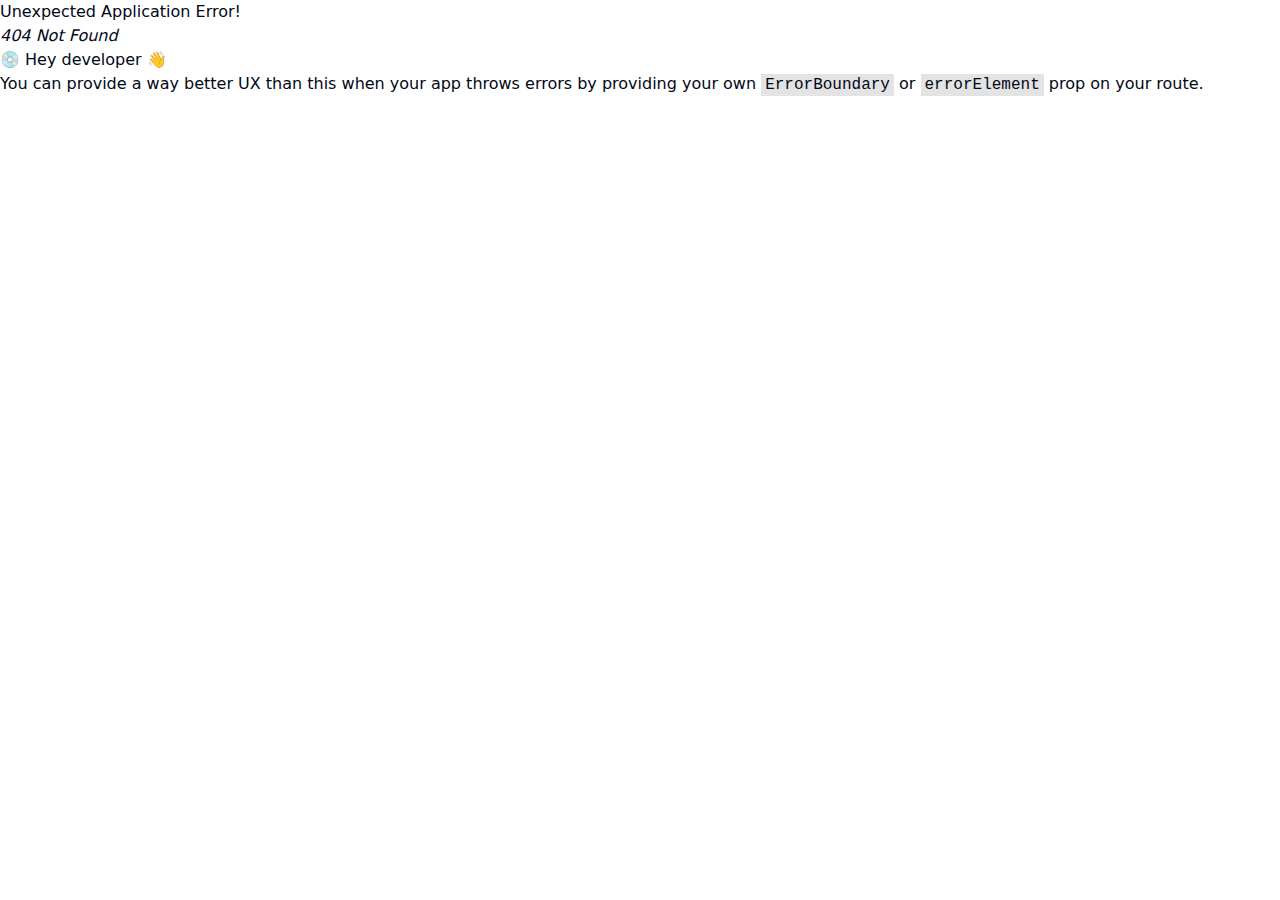
<file: index.html>
<!doctype html>
<html lang="en">
  <head>
    <meta charset="UTF-8" />
    <link rel="icon" type="image/x-icon" href="/favicon.ico">
    <meta name="viewport" content="width=device-width, initial-scale=1.0" />
    <title>XP Werewolf</title>
    <script type="module" crossorigin src="/xpwerewolf.js"></script>
    <link rel="stylesheet" crossorigin href="/style.css">
  </head>
  <body>
    <div id="root"></div>
  </body>
</html>
</file>
<file: style.css>
*,
:before,
:after {
    --tw-border-spacing-x: 0;
    --tw-border-spacing-y: 0;
    --tw-translate-x: 0;
    --tw-translate-y: 0;
    --tw-rotate: 0;
    --tw-skew-x: 0;
    --tw-skew-y: 0;
    --tw-scale-x: 1;
    --tw-scale-y: 1;
    --tw-pan-x: ;
    --tw-pan-y: ;
    --tw-pinch-zoom: ;
    --tw-scroll-snap-strictness: proximity;
    --tw-gradient-from-position: ;
    --tw-gradient-via-position: ;
    --tw-gradient-to-position: ;
    --tw-ordinal: ;
    --tw-slashed-zero: ;
    --tw-numeric-figure: ;
    --tw-numeric-spacing: ;
    --tw-numeric-fraction: ;
    --tw-ring-inset: ;
    --tw-ring-offset-width: 0px;
    --tw-ring-offset-color: #fff;
    --tw-ring-color: rgb(59 130 246 / .5);
    --tw-ring-offset-shadow: 0 0 #0000;
    --tw-ring-shadow: 0 0 #0000;
    --tw-shadow: 0 0 #0000;
    --tw-shadow-colored: 0 0 #0000;
    --tw-blur: ;
    --tw-brightness: ;
    --tw-contrast: ;
    --tw-grayscale: ;
    --tw-hue-rotate: ;
    --tw-invert: ;
    --tw-saturate: ;
    --tw-sepia: ;
    --tw-drop-shadow: ;
    --tw-backdrop-blur: ;
    --tw-backdrop-brightness: ;
    --tw-backdrop-contrast: ;
    --tw-backdrop-grayscale: ;
    --tw-backdrop-hue-rotate: ;
    --tw-backdrop-invert: ;
    --tw-backdrop-opacity: ;
    --tw-backdrop-saturate: ;
    --tw-backdrop-sepia: ;
    --tw-contain-size: ;
    --tw-contain-layout: ;
    --tw-contain-paint: ;
    --tw-contain-style:
}

::backdrop {
    --tw-border-spacing-x: 0;
    --tw-border-spacing-y: 0;
    --tw-translate-x: 0;
    --tw-translate-y: 0;
    --tw-rotate: 0;
    --tw-skew-x: 0;
    --tw-skew-y: 0;
    --tw-scale-x: 1;
    --tw-scale-y: 1;
    --tw-pan-x: ;
    --tw-pan-y: ;
    --tw-pinch-zoom: ;
    --tw-scroll-snap-strictness: proximity;
    --tw-gradient-from-position: ;
    --tw-gradient-via-position: ;
    --tw-gradient-to-position: ;
    --tw-ordinal: ;
    --tw-slashed-zero: ;
    --tw-numeric-figure: ;
    --tw-numeric-spacing: ;
    --tw-numeric-fraction: ;
    --tw-ring-inset: ;
    --tw-ring-offset-width: 0px;
    --tw-ring-offset-color: #fff;
    --tw-ring-color: rgb(59 130 246 / .5);
    --tw-ring-offset-shadow: 0 0 #0000;
    --tw-ring-shadow: 0 0 #0000;
    --tw-shadow: 0 0 #0000;
    --tw-shadow-colored: 0 0 #0000;
    --tw-blur: ;
    --tw-brightness: ;
    --tw-contrast: ;
    --tw-grayscale: ;
    --tw-hue-rotate: ;
    --tw-invert: ;
    --tw-saturate: ;
    --tw-sepia: ;
    --tw-drop-shadow: ;
    --tw-backdrop-blur: ;
    --tw-backdrop-brightness: ;
    --tw-backdrop-contrast: ;
    --tw-backdrop-grayscale: ;
    --tw-backdrop-hue-rotate: ;
    --tw-backdrop-invert: ;
    --tw-backdrop-opacity: ;
    --tw-backdrop-saturate: ;
    --tw-backdrop-sepia: ;
    --tw-contain-size: ;
    --tw-contain-layout: ;
    --tw-contain-paint: ;
    --tw-contain-style:
}

*,
:before,
:after {
    box-sizing: border-box;
    border-width: 0;
    border-style: solid;
    border-color: #e5e7eb
}

:before,
:after {
    --tw-content: ""
}

html,
:host {
    line-height: 1.5;
    -webkit-text-size-adjust: 100%;
    -moz-tab-size: 4;
    -o-tab-size: 4;
    tab-size: 4;
    font-family: ui-sans-serif, system-ui, sans-serif, "Apple Color Emoji", "Segoe UI Emoji", Segoe UI Symbol, "Noto Color Emoji";
    font-feature-settings: normal;
    font-variation-settings: normal;
    -webkit-tap-highlight-color: transparent
}

body {
    margin: 0;
    line-height: inherit
}

hr {
    height: 0;
    color: inherit;
    border-top-width: 1px
}

abbr:where([title]) {
    -webkit-text-decoration: underline dotted;
    text-decoration: underline dotted
}

h1,
h2,
h3,
h4,
h5,
h6 {
    font-size: inherit;
    font-weight: inherit
}

a {
    color: inherit;
    text-decoration: inherit
}

b,
strong {
    font-weight: bolder
}

code,
kbd,
samp,
pre {
    font-family: ui-monospace, SFMono-Regular, Menlo, Monaco, Consolas, Liberation Mono, Courier New, monospace;
    font-feature-settings: normal;
    font-variation-settings: normal;
    font-size: 1em
}

small {
    font-size: 80%
}

sub,
sup {
    font-size: 75%;
    line-height: 0;
    position: relative;
    vertical-align: baseline
}

sub {
    bottom: -.25em
}

sup {
    top: -.5em
}

table {
    text-indent: 0;
    border-color: inherit;
    border-collapse: collapse
}

button,
input,
optgroup,
select,
textarea {
    font-family: inherit;
    font-feature-settings: inherit;
    font-variation-settings: inherit;
    font-size: 100%;
    font-weight: inherit;
    line-height: inherit;
    letter-spacing: inherit;
    color: inherit;
    margin: 0;
    padding: 0
}

button,
select {
    text-transform: none
}

button,
input:where([type=button]),
input:where([type=reset]),
input:where([type=submit]) {
    -webkit-appearance: button;
    background-color: transparent;
    background-image: none
}

:-moz-focusring {
    outline: auto
}

:-moz-ui-invalid {
    box-shadow: none
}

progress {
    vertical-align: baseline
}

::-webkit-inner-spin-button,
::-webkit-outer-spin-button {
    height: auto
}

[type=search] {
    -webkit-appearance: textfield;
    outline-offset: -2px
}

::-webkit-search-decoration {
    -webkit-appearance: none
}

::-webkit-file-upload-button {
    -webkit-appearance: button;
    font: inherit
}

summary {
    display: list-item
}

blockquote,
dl,
dd,
h1,
h2,
h3,
h4,
h5,
h6,
hr,
figure,
p,
pre {
    margin: 0
}

fieldset {
    margin: 0;
    padding: 0
}

legend {
    padding: 0
}

ol,
ul,
menu {
    list-style: none;
    margin: 0;
    padding: 0
}

dialog {
    padding: 0
}

textarea {
    resize: vertical
}

input::-moz-placeholder,
textarea::-moz-placeholder {
    opacity: 1;
    color: #9ca3af
}

input::placeholder,
textarea::placeholder {
    opacity: 1;
    color: #9ca3af
}

button,
[role=button] {
    cursor: pointer
}

:disabled {
    cursor: default
}

img,
svg,
video,
canvas,
audio,
iframe,
embed,
object {
    display: block;
    vertical-align: middle
}

img,
video {
    max-width: 100%;
    height: auto
}

[hidden] {
    display: none
}

:root {
    --background: 0 0% 100%;
    --foreground: 222.2 84% 4.9%;
    --card: 0 0% 100%;
    --card-foreground: 222.2 84% 4.9%;
    --popover: 0 0% 100%;
    --popover-foreground: 222.2 84% 4.9%;
    --primary: 222.2 47.4% 11.2%;
    --primary-foreground: 210 40% 98%;
    --secondary: 210 40% 96.1%;
    --secondary-foreground: 222.2 47.4% 11.2%;
    --muted: 210 40% 96.1%;
    --muted-foreground: 215.4 16.3% 46.9%;
    --accent: 210 40% 96.1%;
    --accent-foreground: 222.2 47.4% 11.2%;
    --destructive: 0 84.2% 60.2%;
    --destructive-foreground: 210 40% 98%;
    --border: 214.3 31.8% 91.4%;
    --input: 214.3 31.8% 91.4%;
    --ring: 222.2 84% 4.9%;
    --radius: .5rem;
    --chart-1: 12 76% 61%;
    --chart-2: 173 58% 39%;
    --chart-3: 197 37% 24%;
    --chart-4: 43 74% 66%;
    --chart-5: 27 87% 67%
}

.dark {
    --background: 222.2 84% 4.9%;
    --foreground: 210 40% 98%;
    --card: 222.2 84% 4.9%;
    --card-foreground: 210 40% 98%;
    --popover: 222.2 84% 4.9%;
    --popover-foreground: 210 40% 98%;
    --primary: 210 40% 98%;
    --primary-foreground: 222.2 47.4% 11.2%;
    --secondary: 217.2 32.6% 17.5%;
    --secondary-foreground: 210 40% 98%;
    --muted: 217.2 32.6% 17.5%;
    --muted-foreground: 215 20.2% 65.1%;
    --accent: 217.2 32.6% 17.5%;
    --accent-foreground: 210 40% 98%;
    --destructive: 0 62.8% 30.6%;
    --destructive-foreground: 210 40% 98%;
    --border: 217.2 32.6% 17.5%;
    --input: 217.2 32.6% 17.5%;
    --ring: 212.7 26.8% 83.9%;
    --chart-1: 220 70% 50%;
    --chart-2: 160 60% 45%;
    --chart-3: 30 80% 55%;
    --chart-4: 280 65% 60%;
    --chart-5: 340 75% 55%
}

* {
    border-color: hsl(var(--border))
}

body {
    background-color: hsl(var(--background));
    color: hsl(var(--foreground))
}

.sr-only {
    position: absolute;
    width: 1px;
    height: 1px;
    padding: 0;
    margin: -1px;
    overflow: hidden;
    clip: rect(0, 0, 0, 0);
    white-space: nowrap;
    border-width: 0
}

.pointer-events-none {
    pointer-events: none
}

.pointer-events-auto {
    pointer-events: auto
}

.visible {
    visibility: visible
}

.invisible {
    visibility: hidden
}

.fixed {
    position: fixed
}

.absolute {
    position: absolute
}

.relative {
    position: relative
}

.inset-0 {
    top: 0;
    right: 0;
    bottom: 0;
    left: 0
}

.inset-x-0 {
    left: 0;
    right: 0
}

.inset-y-0 {
    top: 0;
    bottom: 0
}

.-bottom-12 {
    bottom: -3rem
}

.-left-12 {
    left: -3rem
}

.-left-2 {
    left: -.5rem
}

.-right-12 {
    right: -3rem
}

.-right-2 {
    right: -.5rem
}

.-top-12 {
    top: -3rem
}

.-top-2 {
    top: -.5rem
}

.bottom-0 {
    bottom: 0
}

.left-0 {
    left: 0
}

.left-1 {
    left: .25rem
}

.left-1\/2 {
    left: 50%
}

.left-2 {
    left: .5rem
}

.left-\[50\%\] {
    left: 50%
}

.right-0 {
    right: 0
}

.right-1 {
    right: .25rem
}

.right-2 {
    right: .5rem
}

.right-4 {
    right: 1rem
}

.top-0 {
    top: 0
}

.top-1\/2 {
    top: 50%
}

.top-2 {
    top: .5rem
}

.top-4 {
    top: 1rem
}

.top-\[1px\] {
    top: 1px
}

.top-\[50\%\] {
    top: 50%
}

.top-\[60\%\] {
    top: 60%
}

.top-full {
    top: 100%
}

.z-10 {
    z-index: 10
}

.z-50 {
    z-index: 50
}

.z-\[100\] {
    z-index: 100
}

.z-\[1\] {
    z-index: 1
}

.-mx-1 {
    margin-left: -.25rem;
    margin-right: -.25rem
}

.mx-4 {
    margin-left: 1rem;
    margin-right: 1rem
}

.mx-auto {
    margin-left: auto;
    margin-right: auto
}

.my-0\.5 {
    margin-top: .125rem;
    margin-bottom: .125rem
}

.my-1 {
    margin-top: .25rem;
    margin-bottom: .25rem
}

.-ml-4 {
    margin-left: -1rem
}

.-mt-4 {
    margin-top: -1rem
}

.mb-1 {
    margin-bottom: .25rem
}

.mb-2 {
    margin-bottom: .5rem
}

.mb-3 {
    margin-bottom: .75rem
}

.mb-4 {
    margin-bottom: 1rem
}

.mb-6 {
    margin-bottom: 1.5rem
}

.mb-8 {
    margin-bottom: 2rem
}

.ml-1 {
    margin-left: .25rem
}

.ml-4 {
    margin-left: 1rem
}

.ml-auto {
    margin-left: auto
}

.mr-1 {
    margin-right: .25rem
}

.mr-2 {
    margin-right: .5rem
}

.mt-1 {
    margin-top: .25rem
}

.mt-1\.5 {
    margin-top: .375rem
}

.mt-2 {
    margin-top: .5rem
}

.mt-24 {
    margin-top: 6rem
}

.mt-3 {
    margin-top: .75rem
}

.mt-4 {
    margin-top: 1rem
}

.mt-6 {
    margin-top: 1.5rem
}

.mt-8 {
    margin-top: 2rem
}

.mt-auto {
    margin-top: auto
}

.block {
    display: block
}

.flex {
    display: flex
}

.inline-flex {
    display: inline-flex
}

.table {
    display: table
}

.grid {
    display: grid
}

.hidden {
    display: none
}

.aspect-square {
    aspect-ratio: 1 / 1
}

.aspect-video {
    aspect-ratio: 16 / 9
}

.h-1\.5 {
    height: .375rem
}

.h-10 {
    height: 2.5rem
}

.h-11 {
    height: 2.75rem
}

.h-12 {
    height: 3rem
}

.h-16 {
    height: 4rem
}

.h-2 {
    height: .5rem
}

.h-2\.5 {
    height: .625rem
}

.h-20 {
    height: 5rem
}

.h-24 {
    height: 6rem
}

.h-3 {
    height: .75rem
}

.h-3\.5 {
    height: .875rem
}

.h-32 {
    height: 8rem
}

.h-4 {
    height: 1rem
}

.h-5 {
    height: 1.25rem
}

.h-6 {
    height: 1.5rem
}

.h-7 {
    height: 1.75rem
}

.h-8 {
    height: 2rem
}

.h-9 {
    height: 2.25rem
}

.h-\[1px\] {
    height: 1px
}

.h-\[var\(--radix-navigation-menu-viewport-height\)\] {
    height: var(--radix-navigation-menu-viewport-height)
}

.h-\[var\(--radix-select-trigger-height\)\] {
    height: var(--radix-select-trigger-height)
}

.h-auto {
    height: auto
}

.h-full {
    height: 100%
}

.h-px {
    height: 1px
}

.max-h-96 {
    max-height: 24rem
}

.max-h-\[300px\] {
    max-height: 300px
}

.max-h-screen {
    max-height: 100vh
}

.min-h-\[80px\] {
    min-height: 80px
}

.min-h-screen {
    min-height: 100vh
}

.w-0 {
    width: 0px
}

.w-1 {
    width: .25rem
}

.w-10 {
    width: 2.5rem
}

.w-11 {
    width: 2.75rem
}

.w-12 {
    width: 3rem
}

.w-16 {
    width: 4rem
}

.w-2 {
    width: .5rem
}

.w-2\.5 {
    width: .625rem
}

.w-20 {
    width: 5rem
}

.w-24 {
    width: 6rem
}

.w-3 {
    width: .75rem
}

.w-3\.5 {
    width: .875rem
}

.w-3\/4 {
    width: 75%
}

.w-4 {
    width: 1rem
}

.w-5 {
    width: 1.25rem
}

.w-6 {
    width: 1.5rem
}

.w-64 {
    width: 16rem
}

.w-7 {
    width: 1.75rem
}

.w-72 {
    width: 18rem
}

.w-8 {
    width: 2rem
}

.w-9 {
    width: 2.25rem
}

.w-\[100px\] {
    width: 100px
}

.w-\[1px\] {
    width: 1px
}

.w-full {
    width: 100%
}

.w-max {
    width: -moz-max-content;
    width: max-content
}

.w-px {
    width: 1px
}

.min-w-0 {
    min-width: 0px
}

.min-w-\[12rem\] {
    min-width: 12rem
}

.min-w-\[8rem\] {
    min-width: 8rem
}

.min-w-\[var\(--radix-select-trigger-width\)\] {
    min-width: var(--radix-select-trigger-width)
}

.max-w-2xl {
    max-width: 42rem
}

.max-w-4xl {
    max-width: 56rem
}

.max-w-6xl {
    max-width: 72rem
}

.max-w-lg {
    max-width: 32rem
}

.max-w-max {
    max-width: -moz-max-content;
    max-width: max-content
}

.max-w-md {
    max-width: 28rem
}

.flex-1 {
    flex: 1 1 0%
}

.shrink-0 {
    flex-shrink: 0
}

.grow {
    flex-grow: 1
}

.grow-0 {
    flex-grow: 0
}

.basis-full {
    flex-basis: 100%
}

.caption-bottom {
    caption-side: bottom
}

.border-collapse {
    border-collapse: collapse
}

.-translate-x-1\/2 {
    --tw-translate-x: -50%;
    transform: translate(var(--tw-translate-x), var(--tw-translate-y)) rotate(var(--tw-rotate)) skew(var(--tw-skew-x)) skewY(var(--tw-skew-y)) scaleX(var(--tw-scale-x)) scaleY(var(--tw-scale-y))
}

.-translate-y-1\/2 {
    --tw-translate-y: -50%;
    transform: translate(var(--tw-translate-x), var(--tw-translate-y)) rotate(var(--tw-rotate)) skew(var(--tw-skew-x)) skewY(var(--tw-skew-y)) scaleX(var(--tw-scale-x)) scaleY(var(--tw-scale-y))
}

.translate-x-\[-50\%\] {
    --tw-translate-x: -50%;
    transform: translate(var(--tw-translate-x), var(--tw-translate-y)) rotate(var(--tw-rotate)) skew(var(--tw-skew-x)) skewY(var(--tw-skew-y)) scaleX(var(--tw-scale-x)) scaleY(var(--tw-scale-y))
}

.translate-y-\[-50\%\] {
    --tw-translate-y: -50%;
    transform: translate(var(--tw-translate-x), var(--tw-translate-y)) rotate(var(--tw-rotate)) skew(var(--tw-skew-x)) skewY(var(--tw-skew-y)) scaleX(var(--tw-scale-x)) scaleY(var(--tw-scale-y))
}

.rotate-45 {
    --tw-rotate: 45deg;
    transform: translate(var(--tw-translate-x), var(--tw-translate-y)) rotate(var(--tw-rotate)) skew(var(--tw-skew-x)) skewY(var(--tw-skew-y)) scaleX(var(--tw-scale-x)) scaleY(var(--tw-scale-y))
}

.rotate-90 {
    --tw-rotate: 90deg;
    transform: translate(var(--tw-translate-x), var(--tw-translate-y)) rotate(var(--tw-rotate)) skew(var(--tw-skew-x)) skewY(var(--tw-skew-y)) scaleX(var(--tw-scale-x)) scaleY(var(--tw-scale-y))
}

.transform {
    transform: translate(var(--tw-translate-x), var(--tw-translate-y)) rotate(var(--tw-rotate)) skew(var(--tw-skew-x)) skewY(var(--tw-skew-y)) scaleX(var(--tw-scale-x)) scaleY(var(--tw-scale-y))
}

@keyframes bounce {

    0%,
    to {
        transform: translateY(-25%);
        animation-timing-function: cubic-bezier(.8, 0, 1, 1)
    }

    50% {
        transform: none;
        animation-timing-function: cubic-bezier(0, 0, .2, 1)
    }
}

.animate-bounce {
    animation: bounce 1s infinite
}

@keyframes pulse {
    50% {
        opacity: .5
    }
}

.animate-pulse {
    animation: pulse 2s cubic-bezier(.4, 0, .6, 1) infinite
}

@keyframes spin {
    to {
        transform: rotate(360deg)
    }
}

.animate-spin {
    animation: spin 1s linear infinite
}

.cursor-default {
    cursor: default
}

.cursor-not-allowed {
    cursor: not-allowed
}

.cursor-pointer {
    cursor: pointer
}

.touch-none {
    touch-action: none
}

.select-none {
    -webkit-user-select: none;
    -moz-user-select: none;
    user-select: none
}

.resize-none {
    resize: none
}

.list-none {
    list-style-type: none
}

.grid-cols-2 {
    grid-template-columns: repeat(2, minmax(0, 1fr))
}

.flex-row {
    flex-direction: row
}

.flex-col {
    flex-direction: column
}

.flex-col-reverse {
    flex-direction: column-reverse
}

.flex-wrap {
    flex-wrap: wrap
}

.items-start {
    align-items: flex-start
}

.items-end {
    align-items: flex-end
}

.items-center {
    align-items: center
}

.items-stretch {
    align-items: stretch
}

.justify-center {
    justify-content: center
}

.justify-between {
    justify-content: space-between
}

.gap-1 {
    gap: .25rem
}

.gap-1\.5 {
    gap: .375rem
}

.gap-2 {
    gap: .5rem
}

.gap-3 {
    gap: .75rem
}

.gap-4 {
    gap: 1rem
}

.gap-6 {
    gap: 1.5rem
}

.space-x-1>:not([hidden])~:not([hidden]) {
    --tw-space-x-reverse: 0;
    margin-right: calc(.25rem * var(--tw-space-x-reverse));
    margin-left: calc(.25rem * calc(1 - var(--tw-space-x-reverse)))
}

.space-x-3>:not([hidden])~:not([hidden]) {
    --tw-space-x-reverse: 0;
    margin-right: calc(.75rem * var(--tw-space-x-reverse));
    margin-left: calc(.75rem * calc(1 - var(--tw-space-x-reverse)))
}

.space-x-4>:not([hidden])~:not([hidden]) {
    --tw-space-x-reverse: 0;
    margin-right: calc(1rem * var(--tw-space-x-reverse));
    margin-left: calc(1rem * calc(1 - var(--tw-space-x-reverse)))
}

.space-y-1>:not([hidden])~:not([hidden]) {
    --tw-space-y-reverse: 0;
    margin-top: calc(.25rem * calc(1 - var(--tw-space-y-reverse)));
    margin-bottom: calc(.25rem * var(--tw-space-y-reverse))
}

.space-y-1\.5>:not([hidden])~:not([hidden]) {
    --tw-space-y-reverse: 0;
    margin-top: calc(.375rem * calc(1 - var(--tw-space-y-reverse)));
    margin-bottom: calc(.375rem * var(--tw-space-y-reverse))
}

.space-y-2>:not([hidden])~:not([hidden]) {
    --tw-space-y-reverse: 0;
    margin-top: calc(.5rem * calc(1 - var(--tw-space-y-reverse)));
    margin-bottom: calc(.5rem * var(--tw-space-y-reverse))
}

.space-y-3>:not([hidden])~:not([hidden]) {
    --tw-space-y-reverse: 0;
    margin-top: calc(.75rem * calc(1 - var(--tw-space-y-reverse)));
    margin-bottom: calc(.75rem * var(--tw-space-y-reverse))
}

.space-y-4>:not([hidden])~:not([hidden]) {
    --tw-space-y-reverse: 0;
    margin-top: calc(1rem * calc(1 - var(--tw-space-y-reverse)));
    margin-bottom: calc(1rem * var(--tw-space-y-reverse))
}

.overflow-auto {
    overflow: auto
}

.overflow-hidden {
    overflow: hidden
}

.overflow-y-auto {
    overflow-y: auto
}

.overflow-x-hidden {
    overflow-x: hidden
}

.whitespace-nowrap {
    white-space: nowrap
}

.break-words {
    overflow-wrap: break-word
}

.rounded-2xl {
    border-radius: 1rem
}

.rounded-3xl {
    border-radius: 1.5rem
}

.rounded-\[2px\] {
    border-radius: 2px
}

.rounded-\[inherit\] {
    border-radius: inherit
}

.rounded-full {
    border-radius: 9999px
}

.rounded-lg {
    border-radius: var(--radius)
}

.rounded-md {
    border-radius: calc(var(--radius) - 2px)
}

.rounded-sm {
    border-radius: calc(var(--radius) - 4px)
}

.rounded-xl {
    border-radius: .75rem
}

.rounded-t-\[10px\] {
    border-top-left-radius: 10px;
    border-top-right-radius: 10px
}

.rounded-tl-sm {
    border-top-left-radius: calc(var(--radius) - 4px)
}

.border {
    border-width: 1px
}

.border-2 {
    border-width: 2px
}

.border-\[1\.5px\] {
    border-width: 1.5px
}

.border-y {
    border-top-width: 1px;
    border-bottom-width: 1px
}

.border-b {
    border-bottom-width: 1px
}

.border-l {
    border-left-width: 1px
}

.border-r {
    border-right-width: 1px
}

.border-t {
    border-top-width: 1px
}

.border-dashed {
    border-style: dashed
}

.border-\[--color-border\] {
    border-color: var(--color-border)
}

.border-border\/50 {
    border-color: hsl(var(--border) / .5)
}

.border-destructive {
    border-color: hsl(var(--destructive))
}

.border-destructive\/50 {
    border-color: hsl(var(--destructive) / .5)
}

.border-gray-400\/30 {
    border-color: #9ca3af4d
}

.border-gray-500\/30 {
    border-color: #6b72804d
}

.border-green-400\/50 {
    border-color: #4ade8080
}

.border-input {
    border-color: hsl(var(--input))
}

.border-pink-400\/30 {
    border-color: #f472b64d
}

.border-pink-500\/30 {
    border-color: #ec48994d
}

.border-pink-500\/50 {
    border-color: #ec489980
}

.border-primary {
    border-color: hsl(var(--primary))
}

.border-purple-400\/30 {
    border-color: #c084fc4d
}

.border-red-400 {
    --tw-border-opacity: 1;
    border-color: rgb(248 113 113 / var(--tw-border-opacity))
}

.border-red-400\/30 {
    border-color: #f871714d
}

.border-red-500\/30 {
    border-color: #ef44444d
}

.border-transparent {
    border-color: transparent
}

.border-yellow-400\/30 {
    border-color: #facc154d
}

.border-l-transparent {
    border-left-color: transparent
}

.border-t-transparent {
    border-top-color: transparent
}

.bg-\[--color-bg\] {
    background-color: var(--color-bg)
}

.bg-accent {
    background-color: hsl(var(--accent))
}

.bg-background {
    background-color: hsl(var(--background))
}

.bg-black\/40 {
    background-color: #0006
}

.bg-black\/50 {
    background-color: #00000080
}

.bg-black\/60 {
    background-color: #0009
}

.bg-black\/70 {
    background-color: #000000b3
}

.bg-black\/80 {
    background-color: #000c
}

.bg-border {
    background-color: hsl(var(--border))
}

.bg-card {
    background-color: hsl(var(--card))
}

.bg-destructive {
    background-color: hsl(var(--destructive))
}

.bg-foreground {
    background-color: hsl(var(--foreground))
}

.bg-gray-500 {
    --tw-bg-opacity: 1;
    background-color: rgb(107 114 128 / var(--tw-bg-opacity))
}

.bg-gray-500\/10 {
    background-color: #6b72801a
}

.bg-gray-500\/20 {
    background-color: #6b728033
}

.bg-green-500\/20 {
    background-color: #22c55e33
}

.bg-green-500\/30 {
    background-color: #22c55e4d
}

.bg-muted {
    background-color: hsl(var(--muted))
}

.bg-muted\/50 {
    background-color: hsl(var(--muted) / .5)
}

.bg-orange-500 {
    --tw-bg-opacity: 1;
    background-color: rgb(249 115 22 / var(--tw-bg-opacity))
}

.bg-pink-500\/20 {
    background-color: #ec489933
}

.bg-popover {
    background-color: hsl(var(--popover))
}

.bg-primary {
    background-color: hsl(var(--primary))
}

.bg-purple-500\/20 {
    background-color: #a855f733
}

.bg-red-500 {
    --tw-bg-opacity: 1;
    background-color: rgb(239 68 68 / var(--tw-bg-opacity))
}

.bg-red-500\/10 {
    background-color: #ef44441a
}

.bg-red-500\/20 {
    background-color: #ef444433
}

.bg-red-500\/30 {
    background-color: #ef44444d
}

.bg-secondary {
    background-color: hsl(var(--secondary))
}

.bg-transparent {
    background-color: transparent
}

.bg-white\/10 {
    background-color: #ffffff1a
}

.bg-white\/5 {
    background-color: #ffffff0d
}

.bg-yellow-500\/20 {
    background-color: #eab30833
}

.bg-gradient-to-br {
    background-image: linear-gradient(to bottom right, var(--tw-gradient-stops))
}

.bg-gradient-to-r {
    background-image: linear-gradient(to right, var(--tw-gradient-stops))
}

.from-pink-400 {
    --tw-gradient-from: #f472b6 var(--tw-gradient-from-position);
    --tw-gradient-to: rgb(244 114 182 / 0) var(--tw-gradient-to-position);
    --tw-gradient-stops: var(--tw-gradient-from), var(--tw-gradient-to)
}

.from-pink-500 {
    --tw-gradient-from: #ec4899 var(--tw-gradient-from-position);
    --tw-gradient-to: rgb(236 72 153 / 0) var(--tw-gradient-to-position);
    --tw-gradient-stops: var(--tw-gradient-from), var(--tw-gradient-to)
}

.from-pink-500\/20 {
    --tw-gradient-from: rgb(236 72 153 / .2) var(--tw-gradient-from-position);
    --tw-gradient-to: rgb(236 72 153 / 0) var(--tw-gradient-to-position);
    --tw-gradient-stops: var(--tw-gradient-from), var(--tw-gradient-to)
}

.from-purple-500 {
    --tw-gradient-from: #a855f7 var(--tw-gradient-from-position);
    --tw-gradient-to: rgb(168 85 247 / 0) var(--tw-gradient-to-position);
    --tw-gradient-stops: var(--tw-gradient-from), var(--tw-gradient-to)
}

.from-purple-900 {
    --tw-gradient-from: #581c87 var(--tw-gradient-from-position);
    --tw-gradient-to: rgb(88 28 135 / 0) var(--tw-gradient-to-position);
    --tw-gradient-stops: var(--tw-gradient-from), var(--tw-gradient-to)
}

.from-red-400 {
    --tw-gradient-from: #f87171 var(--tw-gradient-from-position);
    --tw-gradient-to: rgb(248 113 113 / 0) var(--tw-gradient-to-position);
    --tw-gradient-stops: var(--tw-gradient-from), var(--tw-gradient-to)
}

.from-red-500 {
    --tw-gradient-from: #ef4444 var(--tw-gradient-from-position);
    --tw-gradient-to: rgb(239 68 68 / 0) var(--tw-gradient-to-position);
    --tw-gradient-stops: var(--tw-gradient-from), var(--tw-gradient-to)
}

.from-red-600 {
    --tw-gradient-from: #dc2626 var(--tw-gradient-from-position);
    --tw-gradient-to: rgb(220 38 38 / 0) var(--tw-gradient-to-position);
    --tw-gradient-stops: var(--tw-gradient-from), var(--tw-gradient-to)
}

.from-yellow-400 {
    --tw-gradient-from: #facc15 var(--tw-gradient-from-position);
    --tw-gradient-to: rgb(250 204 21 / 0) var(--tw-gradient-to-position);
    --tw-gradient-stops: var(--tw-gradient-from), var(--tw-gradient-to)
}

.via-pink-800 {
    --tw-gradient-to: rgb(157 23 77 / 0) var(--tw-gradient-to-position);
    --tw-gradient-stops: var(--tw-gradient-from), #9d174d var(--tw-gradient-via-position), var(--tw-gradient-to)
}

.to-orange-500 {
    --tw-gradient-to: #f97316 var(--tw-gradient-to-position)
}

.to-pink-400 {
    --tw-gradient-to: #f472b6 var(--tw-gradient-to-position)
}

.to-pink-500 {
    --tw-gradient-to: #ec4899 var(--tw-gradient-to-position)
}

.to-purple-400 {
    --tw-gradient-to: #c084fc var(--tw-gradient-to-position)
}

.to-purple-500 {
    --tw-gradient-to: #a855f7 var(--tw-gradient-to-position)
}

.to-purple-500\/20 {
    --tw-gradient-to: rgb(168 85 247 / .2) var(--tw-gradient-to-position)
}

.to-red-800 {
    --tw-gradient-to: #991b1b var(--tw-gradient-to-position)
}

.to-red-900 {
    --tw-gradient-to: #7f1d1d var(--tw-gradient-to-position)
}

.bg-clip-text {
    -webkit-background-clip: text;
    background-clip: text
}

.fill-current {
    fill: currentColor
}

.p-0 {
    padding: 0
}

.p-1 {
    padding: .25rem
}

.p-10 {
    padding: 2.5rem
}

.p-3 {
    padding: .75rem
}

.p-4 {
    padding: 1rem
}

.p-6 {
    padding: 1.5rem
}

.p-8 {
    padding: 2rem
}

.p-\[1px\] {
    padding: 1px
}

.px-2 {
    padding-left: .5rem;
    padding-right: .5rem
}

.px-2\.5 {
    padding-left: .625rem;
    padding-right: .625rem
}

.px-3 {
    padding-left: .75rem;
    padding-right: .75rem
}

.px-4 {
    padding-left: 1rem;
    padding-right: 1rem
}

.px-5 {
    padding-left: 1.25rem;
    padding-right: 1.25rem
}

.px-6 {
    padding-left: 1.5rem;
    padding-right: 1.5rem
}

.px-8 {
    padding-left: 2rem;
    padding-right: 2rem
}

.py-0\.5 {
    padding-top: .125rem;
    padding-bottom: .125rem
}

.py-1 {
    padding-top: .25rem;
    padding-bottom: .25rem
}

.py-1\.5 {
    padding-top: .375rem;
    padding-bottom: .375rem
}

.py-2 {
    padding-top: .5rem;
    padding-bottom: .5rem
}

.py-3 {
    padding-top: .75rem;
    padding-bottom: .75rem
}

.py-4 {
    padding-top: 1rem;
    padding-bottom: 1rem
}

.py-6 {
    padding-top: 1.5rem;
    padding-bottom: 1.5rem
}

.py-8 {
    padding-top: 2rem;
    padding-bottom: 2rem
}

.pb-3 {
    padding-bottom: .75rem
}

.pb-4 {
    padding-bottom: 1rem
}

.pl-2\.5 {
    padding-left: .625rem
}

.pl-4 {
    padding-left: 1rem
}

.pl-8 {
    padding-left: 2rem
}

.pr-2 {
    padding-right: .5rem
}

.pr-2\.5 {
    padding-right: .625rem
}

.pr-8 {
    padding-right: 2rem
}

.pt-0 {
    padding-top: 0
}

.pt-1 {
    padding-top: .25rem
}

.pt-3 {
    padding-top: .75rem
}

.pt-4 {
    padding-top: 1rem
}

.text-left {
    text-align: left
}

.text-center {
    text-align: center
}

.align-middle {
    vertical-align: middle
}

.font-mono {
    font-family: ui-monospace, SFMono-Regular, Menlo, Monaco, Consolas, Liberation Mono, Courier New, monospace
}

.text-2xl {
    font-size: 1.5rem;
    line-height: 2rem
}

.text-3xl {
    font-size: 1.875rem;
    line-height: 2.25rem
}

.text-4xl {
    font-size: 2.25rem;
    line-height: 2.5rem
}

.text-\[0\.8rem\] {
    font-size: .8rem
}

.text-lg {
    font-size: 1.125rem;
    line-height: 1.75rem
}

.text-sm {
    font-size: .875rem;
    line-height: 1.25rem
}

.text-xl {
    font-size: 1.25rem;
    line-height: 1.75rem
}

.text-xs {
    font-size: .75rem;
    line-height: 1rem
}

.font-bold {
    font-weight: 700
}

.font-medium {
    font-weight: 500
}

.font-normal {
    font-weight: 400
}

.font-semibold {
    font-weight: 600
}

.tabular-nums {
    --tw-numeric-spacing: tabular-nums;
    font-variant-numeric: var(--tw-ordinal) var(--tw-slashed-zero) var(--tw-numeric-figure) var(--tw-numeric-spacing) var(--tw-numeric-fraction)
}

.leading-none {
    line-height: 1
}

.leading-relaxed {
    line-height: 1.625
}

.tracking-tight {
    letter-spacing: -.025em
}

.tracking-widest {
    letter-spacing: .1em
}

.text-accent-foreground {
    color: hsl(var(--accent-foreground))
}

.text-card-foreground {
    color: hsl(var(--card-foreground))
}

.text-current {
    color: currentColor
}

.text-destructive {
    color: hsl(var(--destructive))
}

.text-destructive-foreground {
    color: hsl(var(--destructive-foreground))
}

.text-foreground {
    color: hsl(var(--foreground))
}

.text-foreground\/50 {
    color: hsl(var(--foreground) / .5)
}

.text-gray-300 {
    --tw-text-opacity: 1;
    color: rgb(209 213 219 / var(--tw-text-opacity))
}

.text-gray-400 {
    --tw-text-opacity: 1;
    color: rgb(156 163 175 / var(--tw-text-opacity))
}

.text-green-300 {
    --tw-text-opacity: 1;
    color: rgb(134 239 172 / var(--tw-text-opacity))
}

.text-green-400 {
    --tw-text-opacity: 1;
    color: rgb(74 222 128 / var(--tw-text-opacity))
}

.text-muted-foreground {
    color: hsl(var(--muted-foreground))
}

.text-orange-400 {
    --tw-text-opacity: 1;
    color: rgb(251 146 60 / var(--tw-text-opacity))
}

.text-pink-200 {
    --tw-text-opacity: 1;
    color: rgb(251 207 232 / var(--tw-text-opacity))
}

.text-pink-300 {
    --tw-text-opacity: 1;
    color: rgb(249 168 212 / var(--tw-text-opacity))
}

.text-pink-400 {
    --tw-text-opacity: 1;
    color: rgb(244 114 182 / var(--tw-text-opacity))
}

.text-popover-foreground {
    color: hsl(var(--popover-foreground))
}

.text-primary {
    color: hsl(var(--primary))
}

.text-primary-foreground {
    color: hsl(var(--primary-foreground))
}

.text-purple-200 {
    --tw-text-opacity: 1;
    color: rgb(233 213 255 / var(--tw-text-opacity))
}

.text-red-300 {
    --tw-text-opacity: 1;
    color: rgb(252 165 165 / var(--tw-text-opacity))
}

.text-red-400 {
    --tw-text-opacity: 1;
    color: rgb(248 113 113 / var(--tw-text-opacity))
}

.text-secondary-foreground {
    color: hsl(var(--secondary-foreground))
}

.text-transparent {
    color: transparent
}

.text-white {
    --tw-text-opacity: 1;
    color: rgb(255 255 255 / var(--tw-text-opacity))
}

.text-yellow-200 {
    --tw-text-opacity: 1;
    color: rgb(254 240 138 / var(--tw-text-opacity))
}

.text-yellow-400 {
    --tw-text-opacity: 1;
    color: rgb(250 204 21 / var(--tw-text-opacity))
}

.underline-offset-4 {
    text-underline-offset: 4px
}

.placeholder-pink-200\/50::-moz-placeholder {
    color: #fbcfe880
}

.placeholder-pink-200\/50::placeholder {
    color: #fbcfe880
}

.opacity-0 {
    opacity: 0
}

.opacity-50 {
    opacity: .5
}

.opacity-60 {
    opacity: .6
}

.opacity-70 {
    opacity: .7
}

.opacity-90 {
    opacity: .9
}

.shadow-2xl {
    --tw-shadow: 0 25px 50px -12px rgb(0 0 0 / .25);
    --tw-shadow-colored: 0 25px 50px -12px var(--tw-shadow-color);
    box-shadow: var(--tw-ring-offset-shadow, 0 0 #0000), var(--tw-ring-shadow, 0 0 #0000), var(--tw-shadow)
}

.shadow-lg {
    --tw-shadow: 0 10px 15px -3px rgb(0 0 0 / .1), 0 4px 6px -4px rgb(0 0 0 / .1);
    --tw-shadow-colored: 0 10px 15px -3px var(--tw-shadow-color), 0 4px 6px -4px var(--tw-shadow-color);
    box-shadow: var(--tw-ring-offset-shadow, 0 0 #0000), var(--tw-ring-shadow, 0 0 #0000), var(--tw-shadow)
}

.shadow-md {
    --tw-shadow: 0 4px 6px -1px rgb(0 0 0 / .1), 0 2px 4px -2px rgb(0 0 0 / .1);
    --tw-shadow-colored: 0 4px 6px -1px var(--tw-shadow-color), 0 2px 4px -2px var(--tw-shadow-color);
    box-shadow: var(--tw-ring-offset-shadow, 0 0 #0000), var(--tw-ring-shadow, 0 0 #0000), var(--tw-shadow)
}

.shadow-sm {
    --tw-shadow: 0 1px 2px 0 rgb(0 0 0 / .05);
    --tw-shadow-colored: 0 1px 2px 0 var(--tw-shadow-color);
    box-shadow: var(--tw-ring-offset-shadow, 0 0 #0000), var(--tw-ring-shadow, 0 0 #0000), var(--tw-shadow)
}

.shadow-xl {
    --tw-shadow: 0 20px 25px -5px rgb(0 0 0 / .1), 0 8px 10px -6px rgb(0 0 0 / .1);
    --tw-shadow-colored: 0 20px 25px -5px var(--tw-shadow-color), 0 8px 10px -6px var(--tw-shadow-color);
    box-shadow: var(--tw-ring-offset-shadow, 0 0 #0000), var(--tw-ring-shadow, 0 0 #0000), var(--tw-shadow)
}

.shadow-red-500\/30 {
    --tw-shadow-color: rgb(239 68 68 / .3);
    --tw-shadow: var(--tw-shadow-colored)
}

.outline-none {
    outline: 2px solid transparent;
    outline-offset: 2px
}

.outline {
    outline-style: solid
}

.ring-0 {
    --tw-ring-offset-shadow: var(--tw-ring-inset) 0 0 0 var(--tw-ring-offset-width) var(--tw-ring-offset-color);
    --tw-ring-shadow: var(--tw-ring-inset) 0 0 0 calc(0px + var(--tw-ring-offset-width)) var(--tw-ring-color);
    box-shadow: var(--tw-ring-offset-shadow), var(--tw-ring-shadow), var(--tw-shadow, 0 0 #0000)
}

.ring-2 {
    --tw-ring-offset-shadow: var(--tw-ring-inset) 0 0 0 var(--tw-ring-offset-width) var(--tw-ring-offset-color);
    --tw-ring-shadow: var(--tw-ring-inset) 0 0 0 calc(2px + var(--tw-ring-offset-width)) var(--tw-ring-color);
    box-shadow: var(--tw-ring-offset-shadow), var(--tw-ring-shadow), var(--tw-shadow, 0 0 #0000)
}

.ring-ring {
    --tw-ring-color: hsl(var(--ring))
}

.ring-offset-background {
    --tw-ring-offset-color: hsl(var(--background))
}

.filter {
    filter: var(--tw-blur) var(--tw-brightness) var(--tw-contrast) var(--tw-grayscale) var(--tw-hue-rotate) var(--tw-invert) var(--tw-saturate) var(--tw-sepia) var(--tw-drop-shadow)
}

.backdrop-blur-lg {
    --tw-backdrop-blur: blur(16px);
    -webkit-backdrop-filter: var(--tw-backdrop-blur) var(--tw-backdrop-brightness) var(--tw-backdrop-contrast) var(--tw-backdrop-grayscale) var(--tw-backdrop-hue-rotate) var(--tw-backdrop-invert) var(--tw-backdrop-opacity) var(--tw-backdrop-saturate) var(--tw-backdrop-sepia);
    backdrop-filter: var(--tw-backdrop-blur) var(--tw-backdrop-brightness) var(--tw-backdrop-contrast) var(--tw-backdrop-grayscale) var(--tw-backdrop-hue-rotate) var(--tw-backdrop-invert) var(--tw-backdrop-opacity) var(--tw-backdrop-saturate) var(--tw-backdrop-sepia)
}

.backdrop-blur-sm {
    --tw-backdrop-blur: blur(4px);
    -webkit-backdrop-filter: var(--tw-backdrop-blur) var(--tw-backdrop-brightness) var(--tw-backdrop-contrast) var(--tw-backdrop-grayscale) var(--tw-backdrop-hue-rotate) var(--tw-backdrop-invert) var(--tw-backdrop-opacity) var(--tw-backdrop-saturate) var(--tw-backdrop-sepia);
    backdrop-filter: var(--tw-backdrop-blur) var(--tw-backdrop-brightness) var(--tw-backdrop-contrast) var(--tw-backdrop-grayscale) var(--tw-backdrop-hue-rotate) var(--tw-backdrop-invert) var(--tw-backdrop-opacity) var(--tw-backdrop-saturate) var(--tw-backdrop-sepia)
}

.transition {
    transition-property: color, background-color, border-color, text-decoration-color, fill, stroke, opacity, box-shadow, transform, filter, -webkit-backdrop-filter;
    transition-property: color, background-color, border-color, text-decoration-color, fill, stroke, opacity, box-shadow, transform, filter, backdrop-filter;
    transition-property: color, background-color, border-color, text-decoration-color, fill, stroke, opacity, box-shadow, transform, filter, backdrop-filter, -webkit-backdrop-filter;
    transition-timing-function: cubic-bezier(.4, 0, .2, 1);
    transition-duration: .15s
}

.transition-all {
    transition-property: all;
    transition-timing-function: cubic-bezier(.4, 0, .2, 1);
    transition-duration: .15s
}

.transition-colors {
    transition-property: color, background-color, border-color, text-decoration-color, fill, stroke;
    transition-timing-function: cubic-bezier(.4, 0, .2, 1);
    transition-duration: .15s
}

.transition-opacity {
    transition-property: opacity;
    transition-timing-function: cubic-bezier(.4, 0, .2, 1);
    transition-duration: .15s
}

.transition-transform {
    transition-property: transform;
    transition-timing-function: cubic-bezier(.4, 0, .2, 1);
    transition-duration: .15s
}

.duration-1000 {
    transition-duration: 1s
}

.duration-200 {
    transition-duration: .2s
}

.ease-in-out {
    transition-timing-function: cubic-bezier(.4, 0, .2, 1)
}

@keyframes enter {
    0% {
        opacity: var(--tw-enter-opacity, 1);
        transform: translate3d(var(--tw-enter-translate-x, 0), var(--tw-enter-translate-y, 0), 0) scale3d(var(--tw-enter-scale, 1), var(--tw-enter-scale, 1), var(--tw-enter-scale, 1)) rotate(var(--tw-enter-rotate, 0))
    }
}

@keyframes exit {
    to {
        opacity: var(--tw-exit-opacity, 1);
        transform: translate3d(var(--tw-exit-translate-x, 0), var(--tw-exit-translate-y, 0), 0) scale3d(var(--tw-exit-scale, 1), var(--tw-exit-scale, 1), var(--tw-exit-scale, 1)) rotate(var(--tw-exit-rotate, 0))
    }
}

.animate-in {
    animation-name: enter;
    animation-duration: .15s;
    --tw-enter-opacity: initial;
    --tw-enter-scale: initial;
    --tw-enter-rotate: initial;
    --tw-enter-translate-x: initial;
    --tw-enter-translate-y: initial
}

.fade-in-0 {
    --tw-enter-opacity: 0
}

.fade-in-80 {
    --tw-enter-opacity: .8
}

.zoom-in-95 {
    --tw-enter-scale: .95
}

.duration-1000 {
    animation-duration: 1s
}

.duration-200 {
    animation-duration: .2s
}

.ease-in-out {
    animation-timing-function: cubic-bezier(.4, 0, .2, 1)
}

.file\:border-0::file-selector-button {
    border-width: 0px
}

.file\:bg-transparent::file-selector-button {
    background-color: transparent
}

.file\:text-sm::file-selector-button {
    font-size: .875rem;
    line-height: 1.25rem
}

.file\:font-medium::file-selector-button {
    font-weight: 500
}

.placeholder\:text-muted-foreground::-moz-placeholder {
    color: hsl(var(--muted-foreground))
}

.placeholder\:text-muted-foreground::placeholder {
    color: hsl(var(--muted-foreground))
}

.after\:absolute:after {
    content: var(--tw-content);
    position: absolute
}

.after\:inset-y-0:after {
    content: var(--tw-content);
    top: 0;
    bottom: 0
}

.after\:left-1\/2:after {
    content: var(--tw-content);
    left: 50%
}

.after\:w-1:after {
    content: var(--tw-content);
    width: .25rem
}

.after\:-translate-x-1\/2:after {
    content: var(--tw-content);
    --tw-translate-x: -50%;
    transform: translate(var(--tw-translate-x), var(--tw-translate-y)) rotate(var(--tw-rotate)) skew(var(--tw-skew-x)) skewY(var(--tw-skew-y)) scaleX(var(--tw-scale-x)) scaleY(var(--tw-scale-y))
}

.first\:rounded-l-md:first-child {
    border-top-left-radius: calc(var(--radius) - 2px);
    border-bottom-left-radius: calc(var(--radius) - 2px)
}

.first\:border-l:first-child {
    border-left-width: 1px
}

.last\:rounded-r-md:last-child {
    border-top-right-radius: calc(var(--radius) - 2px);
    border-bottom-right-radius: calc(var(--radius) - 2px)
}

.focus-within\:relative:focus-within {
    position: relative
}

.focus-within\:z-20:focus-within {
    z-index: 20
}

.hover\:scale-105:hover {
    --tw-scale-x: 1.05;
    --tw-scale-y: 1.05;
    transform: translate(var(--tw-translate-x), var(--tw-translate-y)) rotate(var(--tw-rotate)) skew(var(--tw-skew-x)) skewY(var(--tw-skew-y)) scaleX(var(--tw-scale-x)) scaleY(var(--tw-scale-y))
}

.hover\:border-pink-400:hover {
    --tw-border-opacity: 1;
    border-color: rgb(244 114 182 / var(--tw-border-opacity))
}

.hover\:border-pink-400\/50:hover {
    border-color: #f472b680
}

.hover\:bg-accent:hover {
    background-color: hsl(var(--accent))
}

.hover\:bg-destructive\/80:hover {
    background-color: hsl(var(--destructive) / .8)
}

.hover\:bg-destructive\/90:hover {
    background-color: hsl(var(--destructive) / .9)
}

.hover\:bg-gray-500\/30:hover {
    background-color: #6b72804d
}

.hover\:bg-green-500\/30:hover {
    background-color: #22c55e4d
}

.hover\:bg-green-500\/40:hover {
    background-color: #22c55e66
}

.hover\:bg-muted:hover {
    background-color: hsl(var(--muted))
}

.hover\:bg-muted\/50:hover {
    background-color: hsl(var(--muted) / .5)
}

.hover\:bg-pink-500\/30:hover {
    background-color: #ec48994d
}

.hover\:bg-primary:hover {
    background-color: hsl(var(--primary))
}

.hover\:bg-primary\/80:hover {
    background-color: hsl(var(--primary) / .8)
}

.hover\:bg-primary\/90:hover {
    background-color: hsl(var(--primary) / .9)
}

.hover\:bg-red-500\/30:hover {
    background-color: #ef44444d
}

.hover\:bg-secondary:hover {
    background-color: hsl(var(--secondary))
}

.hover\:bg-secondary\/80:hover {
    background-color: hsl(var(--secondary) / .8)
}

.hover\:bg-white\/20:hover {
    background-color: #fff3
}

.hover\:from-pink-600:hover {
    --tw-gradient-from: #db2777 var(--tw-gradient-from-position);
    --tw-gradient-to: rgb(219 39 119 / 0) var(--tw-gradient-to-position);
    --tw-gradient-stops: var(--tw-gradient-from), var(--tw-gradient-to)
}

.hover\:from-purple-600:hover {
    --tw-gradient-from: #9333ea var(--tw-gradient-from-position);
    --tw-gradient-to: rgb(147 51 234 / 0) var(--tw-gradient-to-position);
    --tw-gradient-stops: var(--tw-gradient-from), var(--tw-gradient-to)
}

.hover\:from-red-600:hover {
    --tw-gradient-from: #dc2626 var(--tw-gradient-from-position);
    --tw-gradient-to: rgb(220 38 38 / 0) var(--tw-gradient-to-position);
    --tw-gradient-stops: var(--tw-gradient-from), var(--tw-gradient-to)
}

.hover\:from-red-700:hover {
    --tw-gradient-from: #b91c1c var(--tw-gradient-from-position);
    --tw-gradient-to: rgb(185 28 28 / 0) var(--tw-gradient-to-position);
    --tw-gradient-stops: var(--tw-gradient-from), var(--tw-gradient-to)
}

.hover\:to-orange-600:hover {
    --tw-gradient-to: #ea580c var(--tw-gradient-to-position)
}

.hover\:to-pink-600:hover {
    --tw-gradient-to: #db2777 var(--tw-gradient-to-position)
}

.hover\:to-purple-600:hover {
    --tw-gradient-to: #9333ea var(--tw-gradient-to-position)
}

.hover\:to-red-900:hover {
    --tw-gradient-to: #7f1d1d var(--tw-gradient-to-position)
}

.hover\:text-accent-foreground:hover {
    color: hsl(var(--accent-foreground))
}

.hover\:text-foreground:hover {
    color: hsl(var(--foreground))
}

.hover\:text-muted-foreground:hover {
    color: hsl(var(--muted-foreground))
}

.hover\:text-pink-200:hover {
    --tw-text-opacity: 1;
    color: rgb(251 207 232 / var(--tw-text-opacity))
}

.hover\:text-primary-foreground:hover {
    color: hsl(var(--primary-foreground))
}

.hover\:underline:hover {
    text-decoration-line: underline
}

.hover\:opacity-100:hover {
    opacity: 1
}

.focus\:border-pink-400:focus {
    --tw-border-opacity: 1;
    border-color: rgb(244 114 182 / var(--tw-border-opacity))
}

.focus\:bg-accent:focus {
    background-color: hsl(var(--accent))
}

.focus\:bg-primary:focus {
    background-color: hsl(var(--primary))
}

.focus\:text-accent-foreground:focus {
    color: hsl(var(--accent-foreground))
}

.focus\:text-primary-foreground:focus {
    color: hsl(var(--primary-foreground))
}

.focus\:opacity-100:focus {
    opacity: 1
}

.focus\:outline-none:focus {
    outline: 2px solid transparent;
    outline-offset: 2px
}

.focus\:ring-2:focus {
    --tw-ring-offset-shadow: var(--tw-ring-inset) 0 0 0 var(--tw-ring-offset-width) var(--tw-ring-offset-color);
    --tw-ring-shadow: var(--tw-ring-inset) 0 0 0 calc(2px + var(--tw-ring-offset-width)) var(--tw-ring-color);
    box-shadow: var(--tw-ring-offset-shadow), var(--tw-ring-shadow), var(--tw-shadow, 0 0 #0000)
}

.focus\:ring-ring:focus {
    --tw-ring-color: hsl(var(--ring))
}

.focus\:ring-offset-2:focus {
    --tw-ring-offset-width: 2px
}

.focus-visible\:outline-none:focus-visible {
    outline: 2px solid transparent;
    outline-offset: 2px
}

.focus-visible\:ring-1:focus-visible {
    --tw-ring-offset-shadow: var(--tw-ring-inset) 0 0 0 var(--tw-ring-offset-width) var(--tw-ring-offset-color);
    --tw-ring-shadow: var(--tw-ring-inset) 0 0 0 calc(1px + var(--tw-ring-offset-width)) var(--tw-ring-color);
    box-shadow: var(--tw-ring-offset-shadow), var(--tw-ring-shadow), var(--tw-shadow, 0 0 #0000)
}

.focus-visible\:ring-2:focus-visible {
    --tw-ring-offset-shadow: var(--tw-ring-inset) 0 0 0 var(--tw-ring-offset-width) var(--tw-ring-offset-color);
    --tw-ring-shadow: var(--tw-ring-inset) 0 0 0 calc(2px + var(--tw-ring-offset-width)) var(--tw-ring-color);
    box-shadow: var(--tw-ring-offset-shadow), var(--tw-ring-shadow), var(--tw-shadow, 0 0 #0000)
}

.focus-visible\:ring-ring:focus-visible {
    --tw-ring-color: hsl(var(--ring))
}

.focus-visible\:ring-offset-1:focus-visible {
    --tw-ring-offset-width: 1px
}

.focus-visible\:ring-offset-2:focus-visible {
    --tw-ring-offset-width: 2px
}

.focus-visible\:ring-offset-background:focus-visible {
    --tw-ring-offset-color: hsl(var(--background))
}

.disabled\:pointer-events-none:disabled {
    pointer-events: none
}

.disabled\:cursor-not-allowed:disabled {
    cursor: not-allowed
}

.disabled\:opacity-50:disabled {
    opacity: .5
}

.group:hover .group-hover\:opacity-100 {
    opacity: 1
}

.group.destructive .group-\[\.destructive\]\:border-muted\/40 {
    border-color: hsl(var(--muted) / .4)
}

.group.toaster .group-\[\.toaster\]\:border-border {
    border-color: hsl(var(--border))
}

.group.toast .group-\[\.toast\]\:bg-muted {
    background-color: hsl(var(--muted))
}

.group.toast .group-\[\.toast\]\:bg-primary {
    background-color: hsl(var(--primary))
}

.group.toaster .group-\[\.toaster\]\:bg-background {
    background-color: hsl(var(--background))
}

.group.destructive .group-\[\.destructive\]\:text-red-300 {
    --tw-text-opacity: 1;
    color: rgb(252 165 165 / var(--tw-text-opacity))
}

.group.toast .group-\[\.toast\]\:text-muted-foreground {
    color: hsl(var(--muted-foreground))
}

.group.toast .group-\[\.toast\]\:text-primary-foreground {
    color: hsl(var(--primary-foreground))
}

.group.toaster .group-\[\.toaster\]\:text-foreground {
    color: hsl(var(--foreground))
}

.group.toaster .group-\[\.toaster\]\:shadow-lg {
    --tw-shadow: 0 10px 15px -3px rgb(0 0 0 / .1), 0 4px 6px -4px rgb(0 0 0 / .1);
    --tw-shadow-colored: 0 10px 15px -3px var(--tw-shadow-color), 0 4px 6px -4px var(--tw-shadow-color);
    box-shadow: var(--tw-ring-offset-shadow, 0 0 #0000), var(--tw-ring-shadow, 0 0 #0000), var(--tw-shadow)
}

.group.destructive .group-\[\.destructive\]\:hover\:border-destructive\/30:hover {
    border-color: hsl(var(--destructive) / .3)
}

.group.destructive .group-\[\.destructive\]\:hover\:bg-destructive:hover {
    background-color: hsl(var(--destructive))
}

.group.destructive .group-\[\.destructive\]\:hover\:text-destructive-foreground:hover {
    color: hsl(var(--destructive-foreground))
}

.group.destructive .group-\[\.destructive\]\:hover\:text-red-50:hover {
    --tw-text-opacity: 1;
    color: rgb(254 242 242 / var(--tw-text-opacity))
}

.group.destructive .group-\[\.destructive\]\:focus\:ring-destructive:focus {
    --tw-ring-color: hsl(var(--destructive))
}

.group.destructive .group-\[\.destructive\]\:focus\:ring-red-400:focus {
    --tw-ring-opacity: 1;
    --tw-ring-color: rgb(248 113 113 / var(--tw-ring-opacity))
}

.group.destructive .group-\[\.destructive\]\:focus\:ring-offset-red-600:focus {
    --tw-ring-offset-color: #dc2626
}

.peer:disabled~.peer-disabled\:cursor-not-allowed {
    cursor: not-allowed
}

.peer:disabled~.peer-disabled\:opacity-70 {
    opacity: .7
}

.has-\[\:disabled\]\:opacity-50:has(:disabled) {
    opacity: .5
}

.aria-selected\:bg-accent[aria-selected=true] {
    background-color: hsl(var(--accent))
}

.aria-selected\:bg-accent\/50[aria-selected=true] {
    background-color: hsl(var(--accent) / .5)
}

.aria-selected\:text-accent-foreground[aria-selected=true] {
    color: hsl(var(--accent-foreground))
}

.aria-selected\:text-muted-foreground[aria-selected=true] {
    color: hsl(var(--muted-foreground))
}

.aria-selected\:opacity-100[aria-selected=true] {
    opacity: 1
}

.aria-selected\:opacity-30[aria-selected=true] {
    opacity: .3
}

.data-\[disabled\]\:pointer-events-none[data-disabled] {
    pointer-events: none
}

.data-\[panel-group-direction\=vertical\]\:h-px[data-panel-group-direction=vertical] {
    height: 1px
}

.data-\[panel-group-direction\=vertical\]\:w-full[data-panel-group-direction=vertical] {
    width: 100%
}

.data-\[side\=bottom\]\:translate-y-1[data-side=bottom] {
    --tw-translate-y: .25rem;
    transform: translate(var(--tw-translate-x), var(--tw-translate-y)) rotate(var(--tw-rotate)) skew(var(--tw-skew-x)) skewY(var(--tw-skew-y)) scaleX(var(--tw-scale-x)) scaleY(var(--tw-scale-y))
}

.data-\[side\=left\]\:-translate-x-1[data-side=left] {
    --tw-translate-x: -.25rem;
    transform: translate(var(--tw-translate-x), var(--tw-translate-y)) rotate(var(--tw-rotate)) skew(var(--tw-skew-x)) skewY(var(--tw-skew-y)) scaleX(var(--tw-scale-x)) scaleY(var(--tw-scale-y))
}

.data-\[side\=right\]\:translate-x-1[data-side=right] {
    --tw-translate-x: .25rem;
    transform: translate(var(--tw-translate-x), var(--tw-translate-y)) rotate(var(--tw-rotate)) skew(var(--tw-skew-x)) skewY(var(--tw-skew-y)) scaleX(var(--tw-scale-x)) scaleY(var(--tw-scale-y))
}

.data-\[side\=top\]\:-translate-y-1[data-side=top] {
    --tw-translate-y: -.25rem;
    transform: translate(var(--tw-translate-x), var(--tw-translate-y)) rotate(var(--tw-rotate)) skew(var(--tw-skew-x)) skewY(var(--tw-skew-y)) scaleX(var(--tw-scale-x)) scaleY(var(--tw-scale-y))
}

.data-\[state\=checked\]\:translate-x-5[data-state=checked] {
    --tw-translate-x: 1.25rem;
    transform: translate(var(--tw-translate-x), var(--tw-translate-y)) rotate(var(--tw-rotate)) skew(var(--tw-skew-x)) skewY(var(--tw-skew-y)) scaleX(var(--tw-scale-x)) scaleY(var(--tw-scale-y))
}

.data-\[state\=unchecked\]\:translate-x-0[data-state=unchecked],
.data-\[swipe\=cancel\]\:translate-x-0[data-swipe=cancel] {
    --tw-translate-x: 0px;
    transform: translate(var(--tw-translate-x), var(--tw-translate-y)) rotate(var(--tw-rotate)) skew(var(--tw-skew-x)) skewY(var(--tw-skew-y)) scaleX(var(--tw-scale-x)) scaleY(var(--tw-scale-y))
}

.data-\[swipe\=end\]\:translate-x-\[var\(--radix-toast-swipe-end-x\)\][data-swipe=end] {
    --tw-translate-x: var(--radix-toast-swipe-end-x);
    transform: translate(var(--tw-translate-x), var(--tw-translate-y)) rotate(var(--tw-rotate)) skew(var(--tw-skew-x)) skewY(var(--tw-skew-y)) scaleX(var(--tw-scale-x)) scaleY(var(--tw-scale-y))
}

.data-\[swipe\=move\]\:translate-x-\[var\(--radix-toast-swipe-move-x\)\][data-swipe=move] {
    --tw-translate-x: var(--radix-toast-swipe-move-x);
    transform: translate(var(--tw-translate-x), var(--tw-translate-y)) rotate(var(--tw-rotate)) skew(var(--tw-skew-x)) skewY(var(--tw-skew-y)) scaleX(var(--tw-scale-x)) scaleY(var(--tw-scale-y))
}

@keyframes accordion-up {
    0% {
        height: var(--radix-accordion-content-height)
    }

    to {
        height: 0
    }
}

.data-\[state\=closed\]\:animate-accordion-up[data-state=closed] {
    animation: accordion-up .2s ease-out
}

@keyframes accordion-down {
    0% {
        height: 0
    }

    to {
        height: var(--radix-accordion-content-height)
    }
}

.data-\[state\=open\]\:animate-accordion-down[data-state=open] {
    animation: accordion-down .2s ease-out
}

.data-\[panel-group-direction\=vertical\]\:flex-col[data-panel-group-direction=vertical] {
    flex-direction: column
}

.data-\[active\]\:bg-accent\/50[data-active] {
    background-color: hsl(var(--accent) / .5)
}

.data-\[state\=active\]\:bg-background[data-state=active] {
    background-color: hsl(var(--background))
}

.data-\[state\=checked\]\:bg-primary[data-state=checked] {
    background-color: hsl(var(--primary))
}

.data-\[state\=on\]\:bg-accent[data-state=on],
.data-\[state\=open\]\:bg-accent[data-state=open] {
    background-color: hsl(var(--accent))
}

.data-\[state\=open\]\:bg-accent\/50[data-state=open] {
    background-color: hsl(var(--accent) / .5)
}

.data-\[state\=open\]\:bg-secondary[data-state=open] {
    background-color: hsl(var(--secondary))
}

.data-\[state\=selected\]\:bg-muted[data-state=selected] {
    background-color: hsl(var(--muted))
}

.data-\[state\=unchecked\]\:bg-input[data-state=unchecked] {
    background-color: hsl(var(--input))
}

.data-\[state\=active\]\:text-foreground[data-state=active] {
    color: hsl(var(--foreground))
}

.data-\[state\=checked\]\:text-primary-foreground[data-state=checked] {
    color: hsl(var(--primary-foreground))
}

.data-\[state\=on\]\:text-accent-foreground[data-state=on],
.data-\[state\=open\]\:text-accent-foreground[data-state=open] {
    color: hsl(var(--accent-foreground))
}

.data-\[state\=open\]\:text-muted-foreground[data-state=open] {
    color: hsl(var(--muted-foreground))
}

.data-\[disabled\]\:opacity-50[data-disabled] {
    opacity: .5
}

.data-\[state\=active\]\:shadow-sm[data-state=active] {
    --tw-shadow: 0 1px 2px 0 rgb(0 0 0 / .05);
    --tw-shadow-colored: 0 1px 2px 0 var(--tw-shadow-color);
    box-shadow: var(--tw-ring-offset-shadow, 0 0 #0000), var(--tw-ring-shadow, 0 0 #0000), var(--tw-shadow)
}

.data-\[swipe\=move\]\:transition-none[data-swipe=move] {
    transition-property: none
}

.data-\[state\=closed\]\:duration-300[data-state=closed] {
    transition-duration: .3s
}

.data-\[state\=open\]\:duration-500[data-state=open] {
    transition-duration: .5s
}

.data-\[motion\^\=from-\]\:animate-in[data-motion^=from-],
.data-\[state\=open\]\:animate-in[data-state=open],
.data-\[state\=visible\]\:animate-in[data-state=visible] {
    animation-name: enter;
    animation-duration: .15s;
    --tw-enter-opacity: initial;
    --tw-enter-scale: initial;
    --tw-enter-rotate: initial;
    --tw-enter-translate-x: initial;
    --tw-enter-translate-y: initial
}

.data-\[motion\^\=to-\]\:animate-out[data-motion^=to-],
.data-\[state\=closed\]\:animate-out[data-state=closed],
.data-\[state\=hidden\]\:animate-out[data-state=hidden],
.data-\[swipe\=end\]\:animate-out[data-swipe=end] {
    animation-name: exit;
    animation-duration: .15s;
    --tw-exit-opacity: initial;
    --tw-exit-scale: initial;
    --tw-exit-rotate: initial;
    --tw-exit-translate-x: initial;
    --tw-exit-translate-y: initial
}

.data-\[motion\^\=from-\]\:fade-in[data-motion^=from-] {
    --tw-enter-opacity: 0
}

.data-\[motion\^\=to-\]\:fade-out[data-motion^=to-],
.data-\[state\=closed\]\:fade-out-0[data-state=closed] {
    --tw-exit-opacity: 0
}

.data-\[state\=closed\]\:fade-out-80[data-state=closed] {
    --tw-exit-opacity: .8
}

.data-\[state\=hidden\]\:fade-out[data-state=hidden] {
    --tw-exit-opacity: 0
}

.data-\[state\=open\]\:fade-in-0[data-state=open],
.data-\[state\=visible\]\:fade-in[data-state=visible] {
    --tw-enter-opacity: 0
}

.data-\[state\=closed\]\:zoom-out-95[data-state=closed] {
    --tw-exit-scale: .95
}

.data-\[state\=open\]\:zoom-in-90[data-state=open] {
    --tw-enter-scale: .9
}

.data-\[state\=open\]\:zoom-in-95[data-state=open] {
    --tw-enter-scale: .95
}

.data-\[motion\=from-end\]\:slide-in-from-right-52[data-motion=from-end] {
    --tw-enter-translate-x: 13rem
}

.data-\[motion\=from-start\]\:slide-in-from-left-52[data-motion=from-start] {
    --tw-enter-translate-x: -13rem
}

.data-\[motion\=to-end\]\:slide-out-to-right-52[data-motion=to-end] {
    --tw-exit-translate-x: 13rem
}

.data-\[motion\=to-start\]\:slide-out-to-left-52[data-motion=to-start] {
    --tw-exit-translate-x: -13rem
}

.data-\[side\=bottom\]\:slide-in-from-top-2[data-side=bottom] {
    --tw-enter-translate-y: -.5rem
}

.data-\[side\=left\]\:slide-in-from-right-2[data-side=left] {
    --tw-enter-translate-x: .5rem
}

.data-\[side\=right\]\:slide-in-from-left-2[data-side=right] {
    --tw-enter-translate-x: -.5rem
}

.data-\[side\=top\]\:slide-in-from-bottom-2[data-side=top] {
    --tw-enter-translate-y: .5rem
}

.data-\[state\=closed\]\:slide-out-to-bottom[data-state=closed] {
    --tw-exit-translate-y: 100%
}

.data-\[state\=closed\]\:slide-out-to-left[data-state=closed] {
    --tw-exit-translate-x: -100%
}

.data-\[state\=closed\]\:slide-out-to-left-1\/2[data-state=closed] {
    --tw-exit-translate-x: -50%
}

.data-\[state\=closed\]\:slide-out-to-right[data-state=closed],
.data-\[state\=closed\]\:slide-out-to-right-full[data-state=closed] {
    --tw-exit-translate-x: 100%
}

.data-\[state\=closed\]\:slide-out-to-top[data-state=closed] {
    --tw-exit-translate-y: -100%
}

.data-\[state\=closed\]\:slide-out-to-top-\[48\%\][data-state=closed] {
    --tw-exit-translate-y: -48%
}

.data-\[state\=open\]\:slide-in-from-bottom[data-state=open] {
    --tw-enter-translate-y: 100%
}

.data-\[state\=open\]\:slide-in-from-left[data-state=open] {
    --tw-enter-translate-x: -100%
}

.data-\[state\=open\]\:slide-in-from-left-1\/2[data-state=open] {
    --tw-enter-translate-x: -50%
}

.data-\[state\=open\]\:slide-in-from-right[data-state=open] {
    --tw-enter-translate-x: 100%
}

.data-\[state\=open\]\:slide-in-from-top[data-state=open] {
    --tw-enter-translate-y: -100%
}

.data-\[state\=open\]\:slide-in-from-top-\[48\%\][data-state=open] {
    --tw-enter-translate-y: -48%
}

.data-\[state\=open\]\:slide-in-from-top-full[data-state=open] {
    --tw-enter-translate-y: -100%
}

.data-\[state\=closed\]\:duration-300[data-state=closed] {
    animation-duration: .3s
}

.data-\[state\=open\]\:duration-500[data-state=open] {
    animation-duration: .5s
}

.data-\[panel-group-direction\=vertical\]\:after\:left-0[data-panel-group-direction=vertical]:after {
    content: var(--tw-content);
    left: 0
}

.data-\[panel-group-direction\=vertical\]\:after\:h-1[data-panel-group-direction=vertical]:after {
    content: var(--tw-content);
    height: .25rem
}

.data-\[panel-group-direction\=vertical\]\:after\:w-full[data-panel-group-direction=vertical]:after {
    content: var(--tw-content);
    width: 100%
}

.data-\[panel-group-direction\=vertical\]\:after\:-translate-y-1\/2[data-panel-group-direction=vertical]:after {
    content: var(--tw-content);
    --tw-translate-y: -50%;
    transform: translate(var(--tw-translate-x), var(--tw-translate-y)) rotate(var(--tw-rotate)) skew(var(--tw-skew-x)) skewY(var(--tw-skew-y)) scaleX(var(--tw-scale-x)) scaleY(var(--tw-scale-y))
}

.data-\[panel-group-direction\=vertical\]\:after\:translate-x-0[data-panel-group-direction=vertical]:after {
    content: var(--tw-content);
    --tw-translate-x: 0px;
    transform: translate(var(--tw-translate-x), var(--tw-translate-y)) rotate(var(--tw-rotate)) skew(var(--tw-skew-x)) skewY(var(--tw-skew-y)) scaleX(var(--tw-scale-x)) scaleY(var(--tw-scale-y))
}

.group[data-state=open] .group-data-\[state\=open\]\:rotate-180 {
    --tw-rotate: 180deg;
    transform: translate(var(--tw-translate-x), var(--tw-translate-y)) rotate(var(--tw-rotate)) skew(var(--tw-skew-x)) skewY(var(--tw-skew-y)) scaleX(var(--tw-scale-x)) scaleY(var(--tw-scale-y))
}

.dark\:border-destructive:is(.dark *) {
    border-color: hsl(var(--destructive))
}

@media (min-width: 640px) {
    .sm\:bottom-0 {
        bottom: 0
    }

    .sm\:right-0 {
        right: 0
    }

    .sm\:top-auto {
        top: auto
    }

    .sm\:mt-0 {
        margin-top: 0
    }

    .sm\:max-w-sm {
        max-width: 24rem
    }

    .sm\:flex-row {
        flex-direction: row
    }

    .sm\:flex-col {
        flex-direction: column
    }

    .sm\:justify-end {
        justify-content: flex-end
    }

    .sm\:gap-2\.5 {
        gap: .625rem
    }

    .sm\:space-x-2>:not([hidden])~:not([hidden]) {
        --tw-space-x-reverse: 0;
        margin-right: calc(.5rem * var(--tw-space-x-reverse));
        margin-left: calc(.5rem * calc(1 - var(--tw-space-x-reverse)))
    }

    .sm\:space-x-4>:not([hidden])~:not([hidden]) {
        --tw-space-x-reverse: 0;
        margin-right: calc(1rem * var(--tw-space-x-reverse));
        margin-left: calc(1rem * calc(1 - var(--tw-space-x-reverse)))
    }

    .sm\:space-y-0>:not([hidden])~:not([hidden]) {
        --tw-space-y-reverse: 0;
        margin-top: calc(0px * calc(1 - var(--tw-space-y-reverse)));
        margin-bottom: calc(0px * var(--tw-space-y-reverse))
    }

    .sm\:rounded-lg {
        border-radius: var(--radius)
    }

    .sm\:text-left {
        text-align: left
    }

    .data-\[state\=open\]\:sm\:slide-in-from-bottom-full[data-state=open] {
        --tw-enter-translate-y: 100%
    }
}

@media (min-width: 768px) {
    .md\:absolute {
        position: absolute
    }

    .md\:w-\[var\(--radix-navigation-menu-viewport-width\)\] {
        width: var(--radix-navigation-menu-viewport-width)
    }

    .md\:w-auto {
        width: auto
    }

    .md\:max-w-\[420px\] {
        max-width: 420px
    }

    .md\:grid-cols-2 {
        grid-template-columns: repeat(2, minmax(0, 1fr))
    }

    .md\:grid-cols-3 {
        grid-template-columns: repeat(3, minmax(0, 1fr))
    }

    .md\:grid-cols-4 {
        grid-template-columns: repeat(4, minmax(0, 1fr))
    }

    .md\:text-5xl {
        font-size: 3rem;
        line-height: 1
    }
}

.\[\&\:has\(\[aria-selected\]\)\]\:bg-accent:has([aria-selected]) {
    background-color: hsl(var(--accent))
}

.first\:\[\&\:has\(\[aria-selected\]\)\]\:rounded-l-md:has([aria-selected]):first-child {
    border-top-left-radius: calc(var(--radius) - 2px);
    border-bottom-left-radius: calc(var(--radius) - 2px)
}

.last\:\[\&\:has\(\[aria-selected\]\)\]\:rounded-r-md:has([aria-selected]):last-child {
    border-top-right-radius: calc(var(--radius) - 2px);
    border-bottom-right-radius: calc(var(--radius) - 2px)
}

.\[\&\:has\(\[aria-selected\]\.day-outside\)\]\:bg-accent\/50:has([aria-selected].day-outside) {
    background-color: hsl(var(--accent) / .5)
}

.\[\&\:has\(\[aria-selected\]\.day-range-end\)\]\:rounded-r-md:has([aria-selected].day-range-end) {
    border-top-right-radius: calc(var(--radius) - 2px);
    border-bottom-right-radius: calc(var(--radius) - 2px)
}

.\[\&\:has\(\[role\=checkbox\]\)\]\:pr-0:has([role=checkbox]) {
    padding-right: 0
}

.\[\&\>span\]\:line-clamp-1>span {
    overflow: hidden;
    display: -webkit-box;
    -webkit-box-orient: vertical;
    -webkit-line-clamp: 1
}

.\[\&\>svg\+div\]\:translate-y-\[-3px\]>svg+div {
    --tw-translate-y: -3px;
    transform: translate(var(--tw-translate-x), var(--tw-translate-y)) rotate(var(--tw-rotate)) skew(var(--tw-skew-x)) skewY(var(--tw-skew-y)) scaleX(var(--tw-scale-x)) scaleY(var(--tw-scale-y))
}

.\[\&\>svg\]\:absolute>svg {
    position: absolute
}

.\[\&\>svg\]\:left-4>svg {
    left: 1rem
}

.\[\&\>svg\]\:top-4>svg {
    top: 1rem
}

.\[\&\>svg\]\:size-3\.5>svg {
    width: .875rem;
    height: .875rem
}

.\[\&\>svg\]\:h-2\.5>svg {
    height: .625rem
}

.\[\&\>svg\]\:h-3>svg {
    height: .75rem
}

.\[\&\>svg\]\:w-2\.5>svg {
    width: .625rem
}

.\[\&\>svg\]\:w-3>svg {
    width: .75rem
}

.\[\&\>svg\]\:text-destructive>svg {
    color: hsl(var(--destructive))
}

.\[\&\>svg\]\:text-foreground>svg {
    color: hsl(var(--foreground))
}

.\[\&\>svg\]\:text-muted-foreground>svg {
    color: hsl(var(--muted-foreground))
}

.\[\&\>svg\~\*\]\:pl-7>svg~* {
    padding-left: 1.75rem
}

.\[\&\>tr\]\:last\:border-b-0:last-child>tr {
    border-bottom-width: 0px
}

.\[\&\[data-panel-group-direction\=vertical\]\>div\]\:rotate-90[data-panel-group-direction=vertical]>div {
    --tw-rotate: 90deg;
    transform: translate(var(--tw-translate-x), var(--tw-translate-y)) rotate(var(--tw-rotate)) skew(var(--tw-skew-x)) skewY(var(--tw-skew-y)) scaleX(var(--tw-scale-x)) scaleY(var(--tw-scale-y))
}

.\[\&\[data-state\=open\]\>svg\]\:rotate-180[data-state=open]>svg {
    --tw-rotate: 180deg;
    transform: translate(var(--tw-translate-x), var(--tw-translate-y)) rotate(var(--tw-rotate)) skew(var(--tw-skew-x)) skewY(var(--tw-skew-y)) scaleX(var(--tw-scale-x)) scaleY(var(--tw-scale-y))
}

.\[\&_\.recharts-cartesian-axis-tick_text\]\:fill-muted-foreground .recharts-cartesian-axis-tick text {
    fill: hsl(var(--muted-foreground))
}

.\[\&_\.recharts-cartesian-grid_line\]\:stroke-border\/50 .recharts-cartesian-grid line {
    stroke: hsl(var(--border) / .5)
}

.\[\&_\.recharts-curve\.recharts-tooltip-cursor\]\:stroke-border .recharts-curve.recharts-tooltip-cursor {
    stroke: hsl(var(--border))
}

.\[\&_\.recharts-dot\[stroke\=\'\#fff\'\]\]\:stroke-transparent .recharts-dot[stroke="#fff"] {
    stroke: transparent
}

.\[\&_\.recharts-layer\]\:outline-none .recharts-layer {
    outline: 2px solid transparent;
    outline-offset: 2px
}

.\[\&_\.recharts-polar-grid_\[stroke\=\'\#ccc\'\]\]\:stroke-border .recharts-polar-grid [stroke="#ccc"] {
    stroke: hsl(var(--border))
}

.\[\&_\.recharts-radial-bar-background-sector\]\:fill-muted .recharts-radial-bar-background-sector,
.\[\&_\.recharts-rectangle\.recharts-tooltip-cursor\]\:fill-muted .recharts-rectangle.recharts-tooltip-cursor {
    fill: hsl(var(--muted))
}

.\[\&_\.recharts-reference-line-line\]\:stroke-border .recharts-reference-line-line {
    stroke: hsl(var(--border))
}

.\[\&_\.recharts-sector\[stroke\=\'\#fff\'\]\]\:stroke-transparent .recharts-sector[stroke="#fff"] {
    stroke: transparent
}

.\[\&_\.recharts-sector\]\:outline-none .recharts-sector,
.\[\&_\.recharts-surface\]\:outline-none .recharts-surface {
    outline: 2px solid transparent;
    outline-offset: 2px
}

.\[\&_\[cmdk-group-heading\]\]\:px-2 [cmdk-group-heading] {
    padding-left: .5rem;
    padding-right: .5rem
}

.\[\&_\[cmdk-group-heading\]\]\:py-1\.5 [cmdk-group-heading] {
    padding-top: .375rem;
    padding-bottom: .375rem
}

.\[\&_\[cmdk-group-heading\]\]\:text-xs [cmdk-group-heading] {
    font-size: .75rem;
    line-height: 1rem
}

.\[\&_\[cmdk-group-heading\]\]\:font-medium [cmdk-group-heading] {
    font-weight: 500
}

.\[\&_\[cmdk-group-heading\]\]\:text-muted-foreground [cmdk-group-heading] {
    color: hsl(var(--muted-foreground))
}

.\[\&_\[cmdk-group\]\:not\(\[hidden\]\)_\~\[cmdk-group\]\]\:pt-0 [cmdk-group]:not([hidden])~[cmdk-group] {
    padding-top: 0
}

.\[\&_\[cmdk-group\]\]\:px-2 [cmdk-group] {
    padding-left: .5rem;
    padding-right: .5rem
}

.\[\&_\[cmdk-input-wrapper\]_svg\]\:h-5 [cmdk-input-wrapper] svg {
    height: 1.25rem
}

.\[\&_\[cmdk-input-wrapper\]_svg\]\:w-5 [cmdk-input-wrapper] svg {
    width: 1.25rem
}

.\[\&_\[cmdk-input\]\]\:h-12 [cmdk-input] {
    height: 3rem
}

.\[\&_\[cmdk-item\]\]\:px-2 [cmdk-item] {
    padding-left: .5rem;
    padding-right: .5rem
}

.\[\&_\[cmdk-item\]\]\:py-3 [cmdk-item] {
    padding-top: .75rem;
    padding-bottom: .75rem
}

.\[\&_\[cmdk-item\]_svg\]\:h-5 [cmdk-item] svg {
    height: 1.25rem
}

.\[\&_\[cmdk-item\]_svg\]\:w-5 [cmdk-item] svg {
    width: 1.25rem
}

.\[\&_p\]\:leading-relaxed p {
    line-height: 1.625
}

.\[\&_tr\:last-child\]\:border-0 tr:last-child {
    border-width: 0px
}

.\[\&_tr\]\:border-b tr {
    border-bottom-width: 1px
}
</file>
